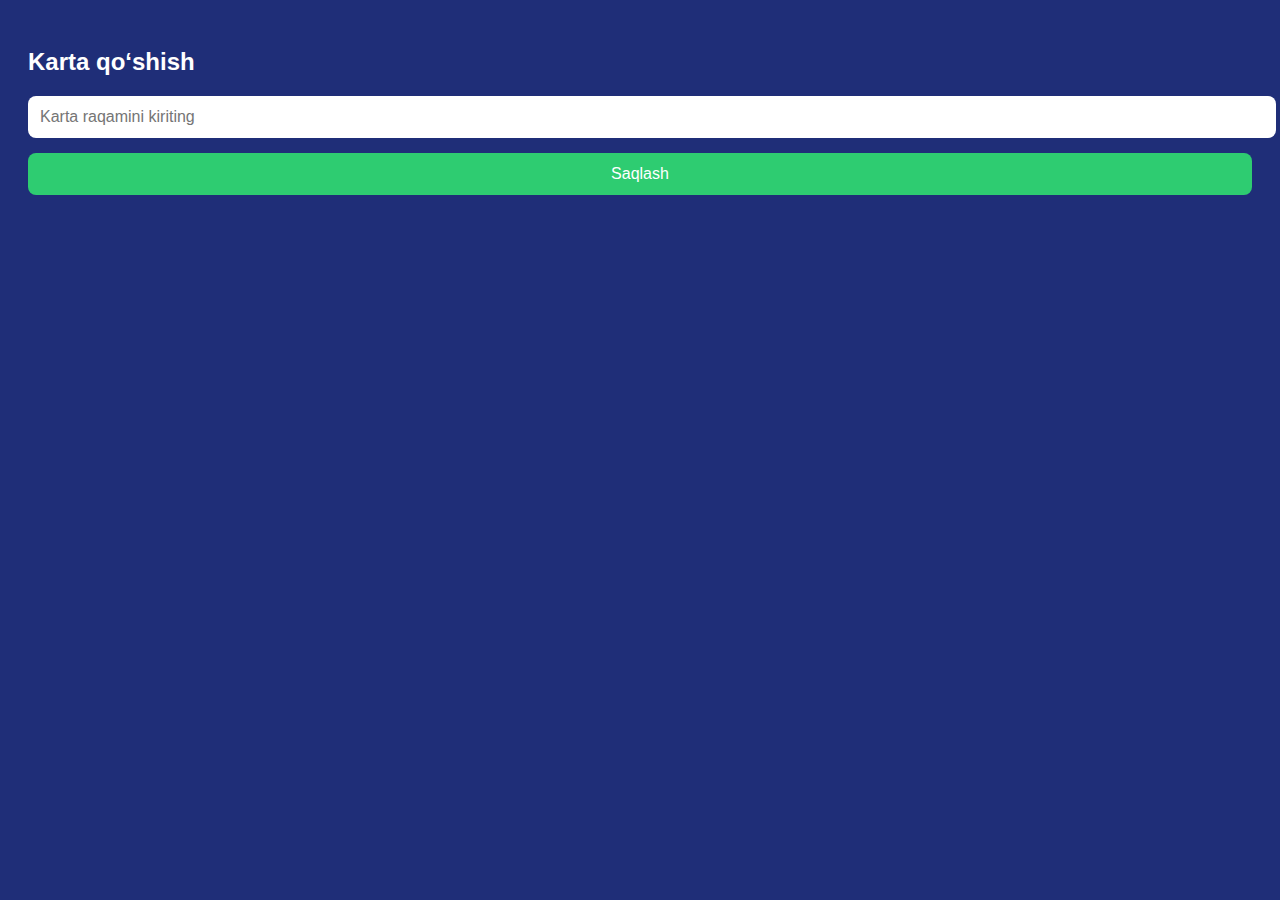
<file: add.html>
<!DOCTYPE html>
<html lang="uz">
<head>
  <meta charset="UTF-8" />
  <meta name="viewport" content="width=device-width, initial-scale=1.0" />
  <title>Karta qo‘shish</title>
  <style>
    body {
      background: #1f2e78;
      color: white;
      font-family: sans-serif;
      padding: 20px;
    }

    h2 {
      margin-bottom: 20px;
    }

    input {
      width: 100%;
      padding: 12px;
      border-radius: 8px;
      border: none;
      font-size: 16px;
      margin-bottom: 15px;
    }

    button {
      width: 100%;
      padding: 12px;
      background: #2ecc71;
      color: white;
      border: none;
      border-radius: 8px;
      font-size: 16px;
      cursor: pointer;
    }

    button:hover {
      background: #27ae60;
    }
  </style>
</head>
<body>
  <h2>Karta qo‘shish</h2>
  <input type="text" id="cardNumber" placeholder="Karta raqamini kiriting">
  <button onclick="saveCard()">Saqlash</button>
<script>
  function saveCard() {
    const number = document.getElementById('cardNumber').value.trim();

    // Karta raqami: faqat raqam, uzunligi 16
    const cardRegex = /^\d{16}$/;

    if (cardRegex.test(number)) {
      localStorage.setItem('userCard', number);
      window.location.href = 'index.html';
    } else {
      alert("Karta raqami faqat raqamlardan iborat bo‘lishi va aynan 16 ta bo‘lishi  kerak va iltimos joytashlamasdan yozin");
    }
  }
</script>

</body>
</html>
</file>
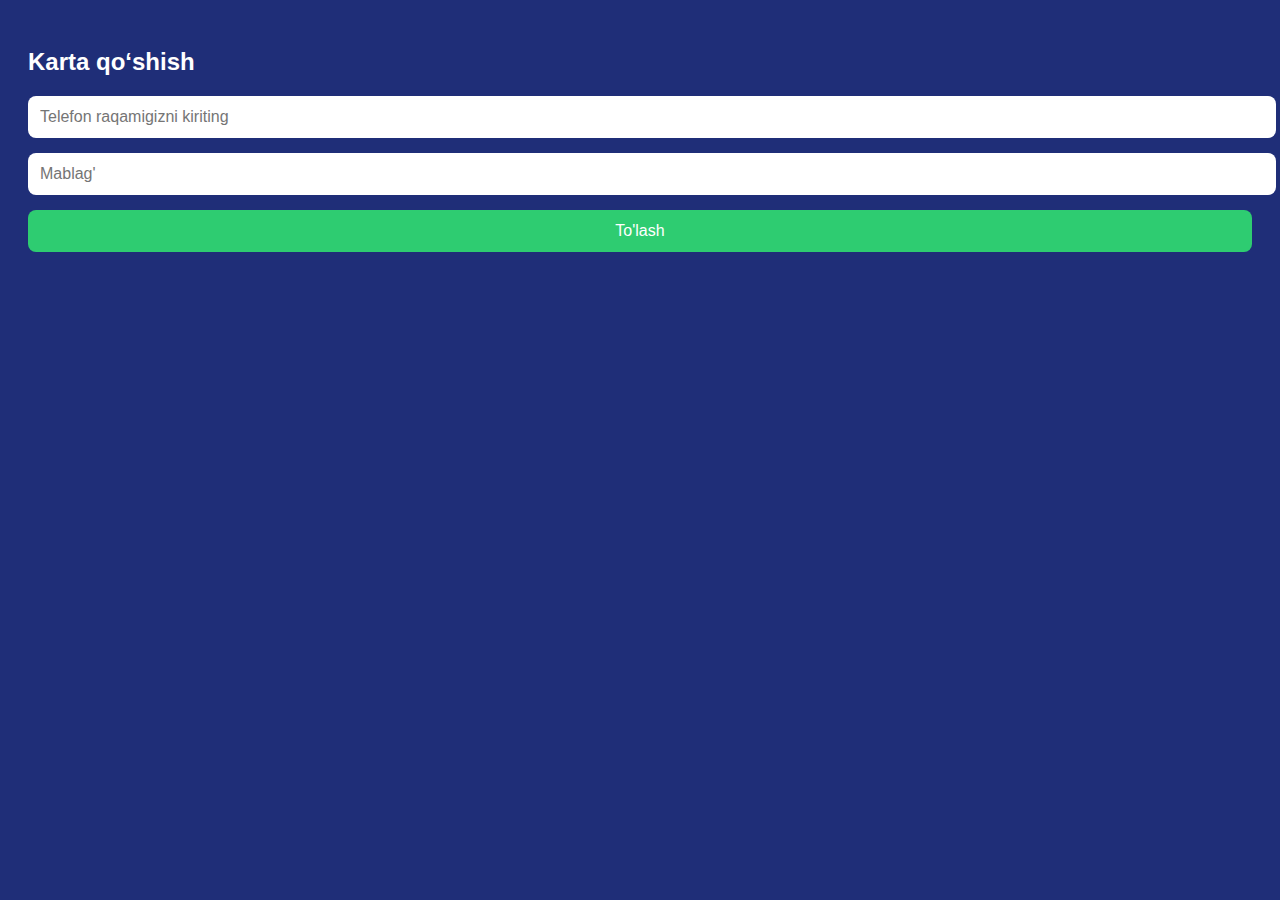
<file: tel.html>
<!DOCTYPE html>
<html lang="uz">

<head>
    <meta charset="UTF-8" />
    <meta name="viewport" content="width=device-width, initial-scale=1.0" />
    <title>Karta qo‘shish</title>
    <style>
        body {
            background: #1f2e78;
            color: white;
            font-family: sans-serif;
            padding: 20px;
        }

        h2 {
            margin-bottom: 20px;
        }

        input {
            width: 100%;
            padding: 12px;
            border-radius: 8px;
            border: none;
            font-size: 16px;
            margin-bottom: 15px;
        }

        button {
            width: 100%;
            padding: 12px;
            background: #2ecc71;
            color: white;
            border: none;
            border-radius: 8px;
            font-size: 16px;
            cursor: pointer;
        }

        button:hover {
            background: #27ae60;
        }
    </style>
</head>

<body>
    <h2>Karta qo‘shish</h2>
    <input type="text" id="phone" placeholder="Telefon raqamigizni kiriting">
    <input type="text" id="som" placeholder="Mablag'">

    <button onclick="saveCard()">To'lash</button>
    <script>
        function saveCard() {
            const number = document.getElementById('phone').value.trim();
            const som = document.getElementById('som').value.trim();


            // Karta raqami: faqat raqam, uzunligi 16
            const cardRegex = /^\+998\d{9}$/;

            if (cardRegex.test(number) && som) {
                localStorage.setItem('narh', som);
                window.location.href = 'index.html';
            } else {
                alert("Iltimos Telefon raqamingiz ni va qancha mablag' kartangizga tashlashingizni kiritng");
            }
        }
    </script>
</body>

</html>
</file>
